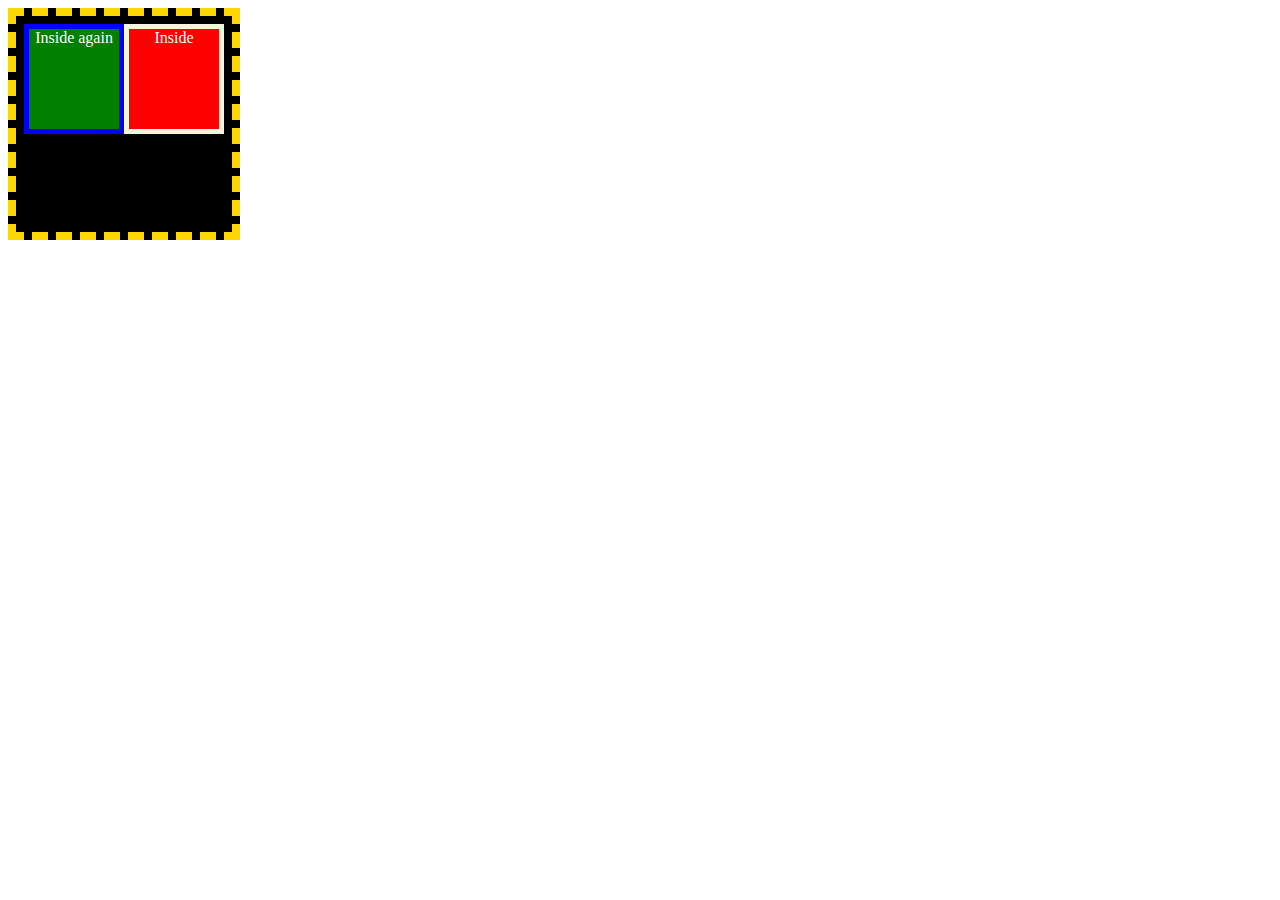
<file: Day 3/index.html>
<!DOCTYPE html>
<html lang="en">
<head>
    <style>
   .outer_box{
    background-color:black;
    width: 200px;
    height: 200px;
    text-align: center;
    cursor: pointer;
    color:white;
    padding: 8px;
    display: flex;
    flex-direction: row;
    border-width: 8px;
    border-style: dashed;
    border-color: gold;
   } 
.inner_box{
background-color: red;
width:100px;
height:100px;
text-align: center;
flex: 0.5;
border-width: 5px;
border-style: solid;
border-color: beige;
transition: 1s;
}

.inner_box:hover{
background-color: aqua;
width: 200px;
height:200px;
border-width: 10px;
border-style: dotted;
border-color: blanchedalmond;
transition: 1s;
}
.inner_2{
background-color: green;
width:100px;
height:100px;
flex: 0.5;
border-width: 5px;
border-style: solid;
border-color: blue;
transition: 1s;
}

.inner_2:hover{
background-color: limegreen;
width:150px;
height:150px;
flex: 0.5;
border-width: 5px;
border-style: groove;
border-color: whitesmoke;
transition: 1s;
}

/* .my_class:hover{
    background-color: blue;
    color:blueviolet;
    scale: 50%;
    transition: 1s;
} */
</style>
</head>
<body>
    <div class = "outer_box">
        <div class = "inner_2">Inside again</div> 
        <div class = "inner_box">Inside</div>
    </div>

</body>
</html>
</file>
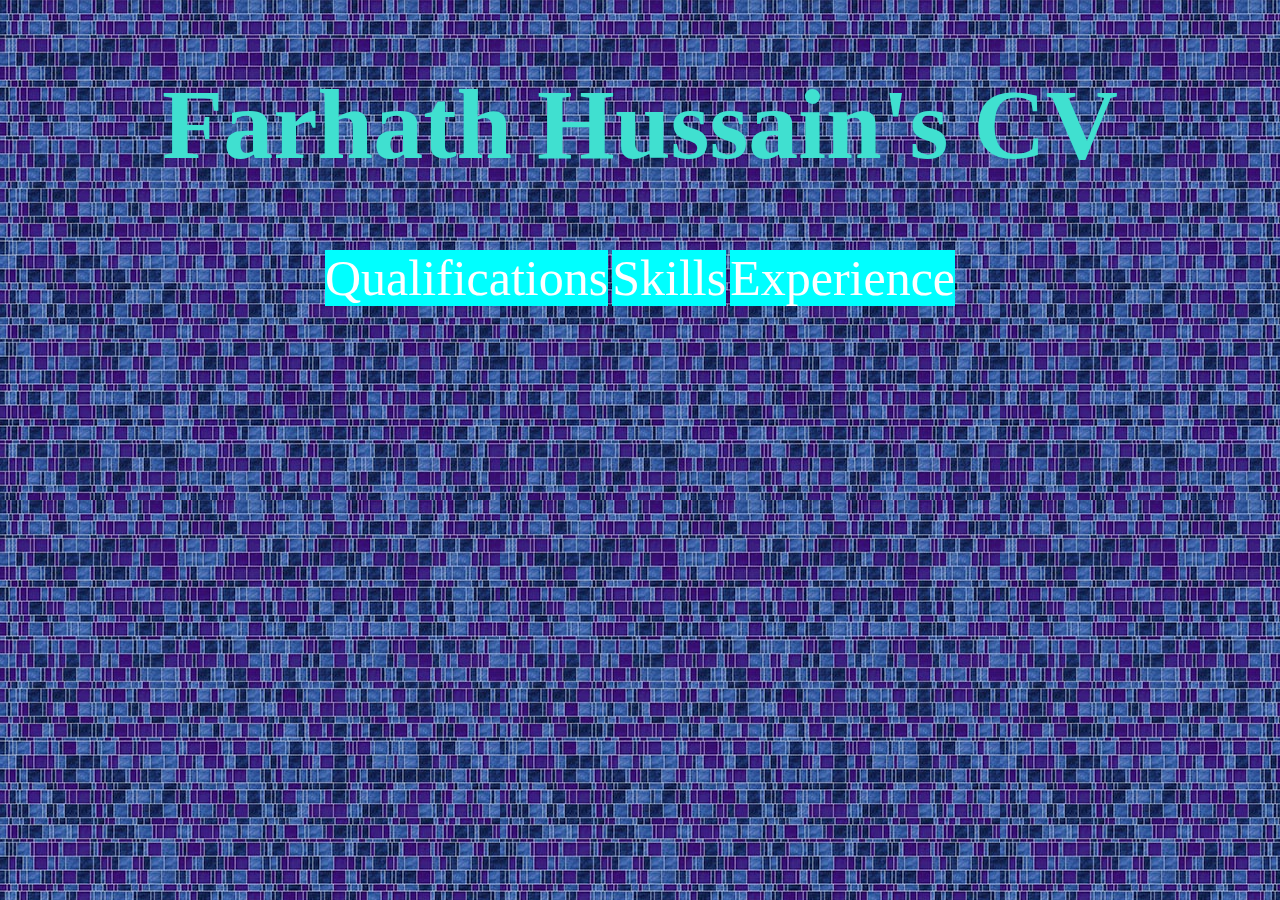
<file: Day 3/cvMainPage.html>
<!DOCTYPE html>
<html lang="en">
<head>
    <meta charset="UTF-8">
    <meta name="viewport" content="width=device-width, initial-scale=1.0">
    <title>Document</title>

<link rel = "stylesheet" a href = "cvStyle.css">
</head>
<body class = "core">
 <h1 id = "my-page">Farhath Hussain's CV</h1> 
 
 
 <a href = "Qualifications.html" class = "navigation">Qualifications</a>
 <a href = "Skills.html" class = "navigation">Skills</a>
 <a href = "Experience.html" class = "navigation">Experience</a>
 

</body>
</html>
</file>
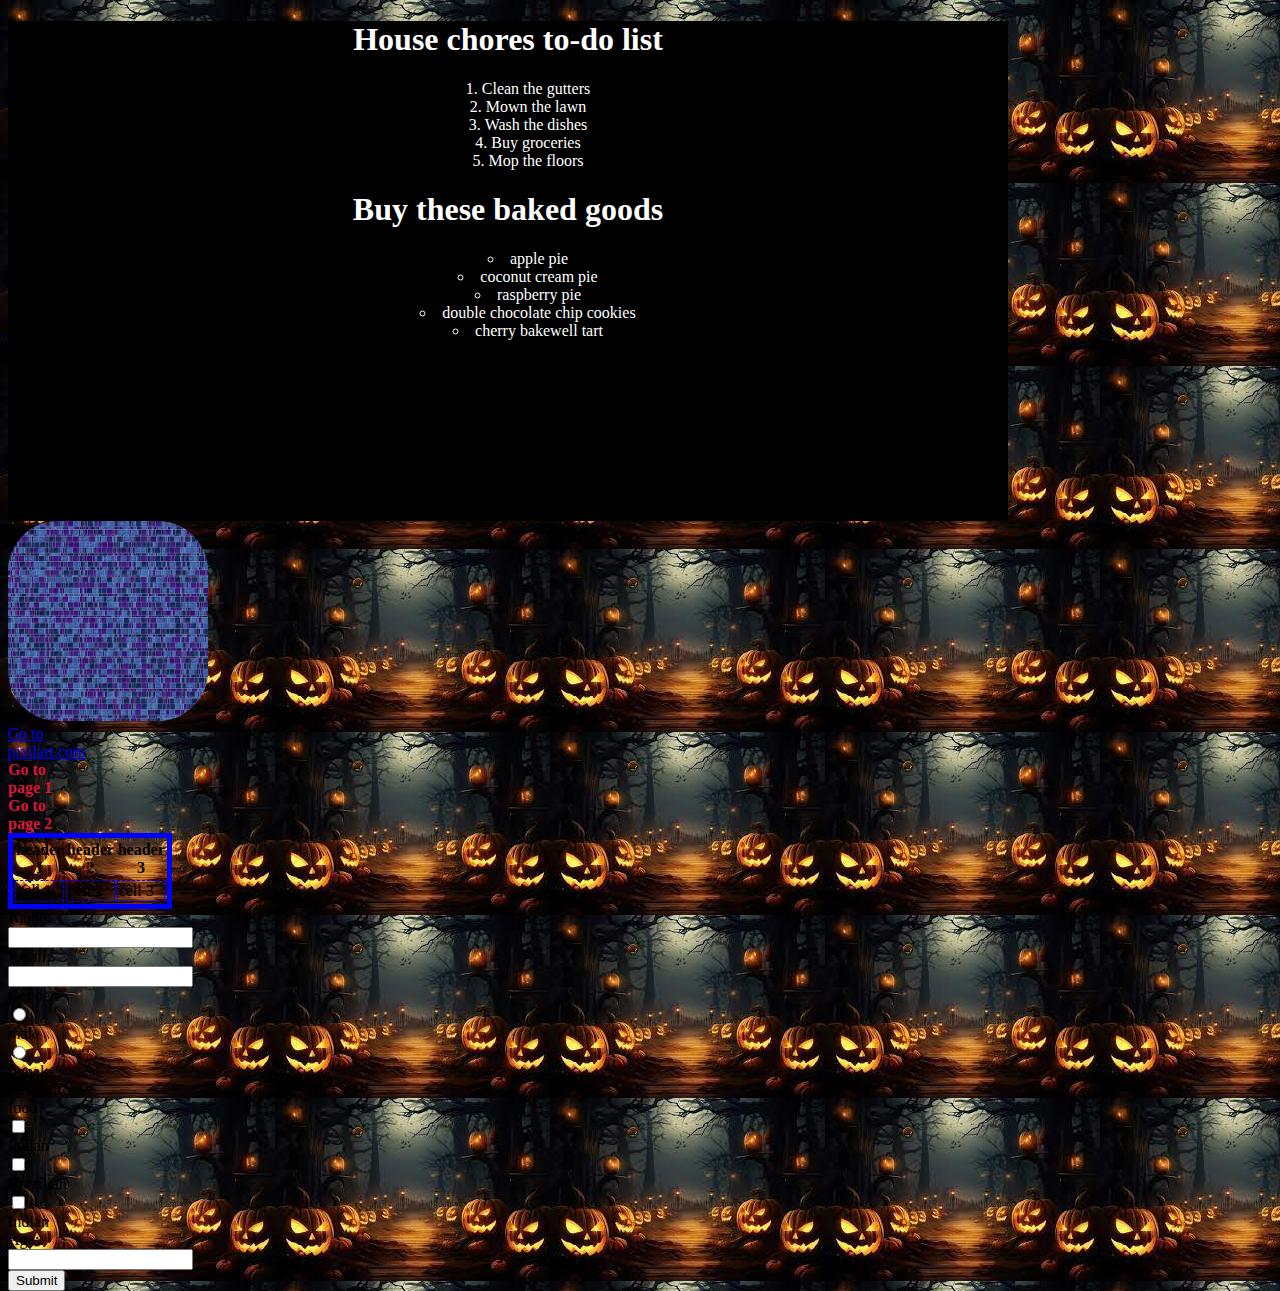
<file: Day 3/Day3principles.html>
<!DOCTYPE html>
<html lang="en">
<head>

<link rel="stylesheet" href="style.css">
<title>My first web</title>
<meta charset="UTF-8">
<meta name="viewport" content="width=device-width, initial-scale=1.0">
<title>Document</title>
</head>
<body class = "img-bg">

    <div id = "shopping">
        <h1 class = "stonk">House chores to-do list</h1>
        <ol>
            <li>Clean the gutters</li>
            <li>Mown the lawn</li>
            <li>Wash the dishes</li>
            <li>Buy groceries</li>
            <li>Mop the floors</li>
        </ol>
        
        <h1 class = "stonk">Buy these baked goods</h1>
        <ul>
            <li>apple pie</li>
            <li>coconut cream pie</li>
            <li>raspberry pie</li>
            <li>double chocolate chip cookies</li>
            <li>cherry bakewell tart</li>
        
        </ul>
        </div>
        
        <img src = "mosaic.jpg" class = "show-time">
        
        <a href="https://www.pixilart.com/" target = "_self"> Go to pixilart.com</a>
        <br>
        
        
        <a href = "file1.html" class = "my-link"> Go to page 1</a>
        <a href = "file2.html" class = "my-link"> Go to page 2</a>
        
        <br>
        
        <table>
        <thead>
        <tr>
        <th>header 1</th>
        <th>header 2</th>
        <th>header 3</th>    
        
        </tr>
        
        </thead>
        <tbody>
        <tr>
        <td>cell 1</td>
        <td>cell 2</td>
        <td>cell 3</td>   
        </tr>
        
        </tbody>
        
        </table>
        
        <form action="">
            <label for = ""> Name: </label>
            <input type = "text">
        <br>
            <label for = ""> Email:</label>
            <input type = "text">
        <br>
        <label for = "">Gender:</label>
        <input type = "radio" name = "gender" id = "male"><label for="male">male</label> 
        <input type = "radio" name = "gender" id = "female"><label for="female"> female</label>
        <br>
        <label for="">Favourite food?</label>
        <input type = "checkbox" name = "" id="">Italian
        <input type = "checkbox" name="" id="">Brazilian
        <input type = "checkbox" name="" id=""> Indian
        
        <br>
        
        <label for ="">Age:</label>
        <input type = "number" name="" id="">
        
        <br>
        
        <input type = "submit" name ="" id="">
        
            </form>




</body>
</html>
</file>
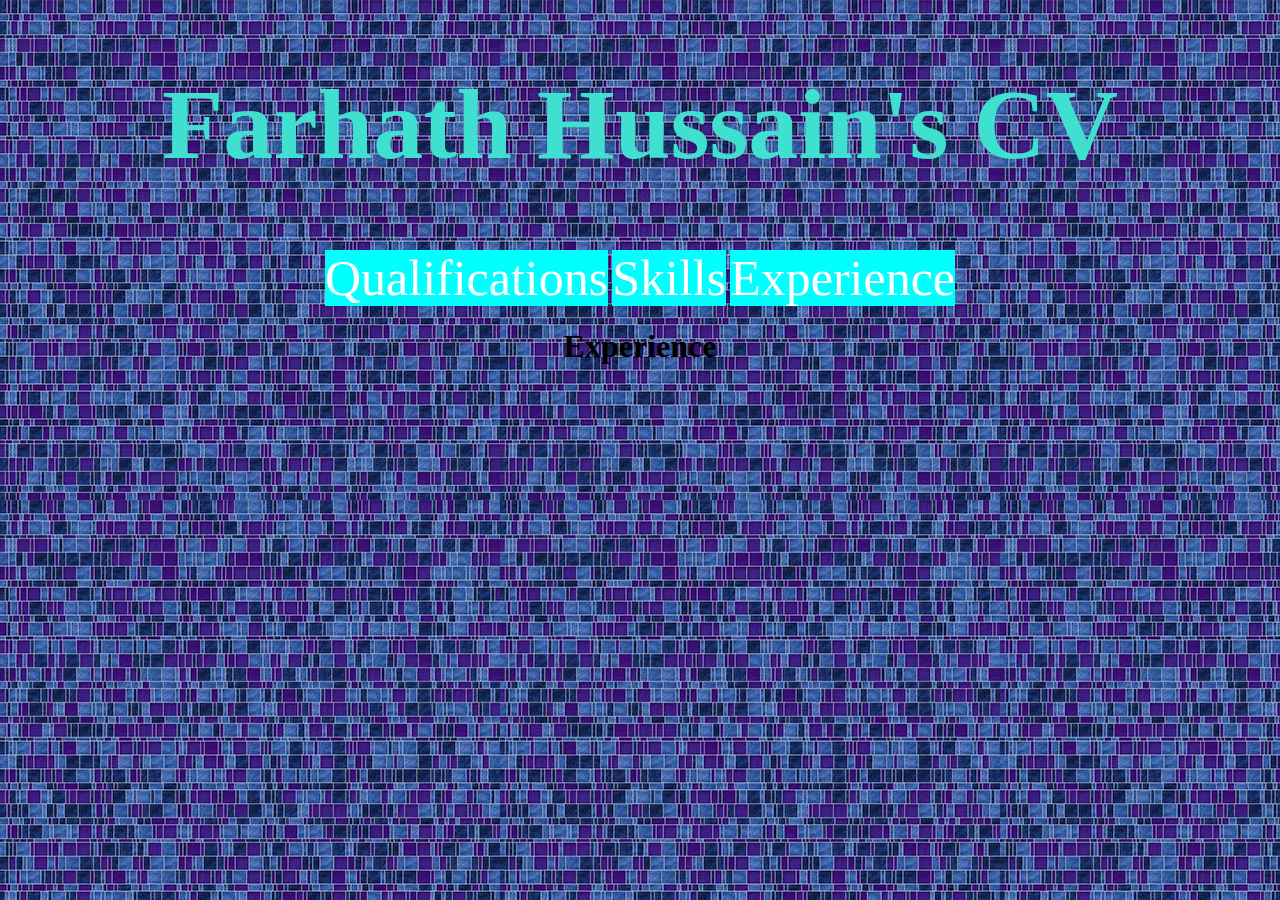
<file: Day 3/Experience.html>
<!DOCTYPE html>
<html lang="en">
<head>
    <meta charset="UTF-8">
    <meta name="viewport" content="width=device-width, initial-scale=1.0">
    <title>Document</title>
    <link rel = "stylesheet" a href = "cvStyle.css">
</head>
<body class = "core">
    <h1 id = "my-page">Farhath Hussain's CV</h1> 
    
    
    <a href = "Qualifications.html" class = "navigation">Qualifications</a>
    <a href = "Skills.html" class = "navigation">Skills</a>
    <a href = "Experience.html" class = "navigation">Experience</a>
    
    <br>
    <h1>Experience</h1>
   
   </body>
</html>
</file>
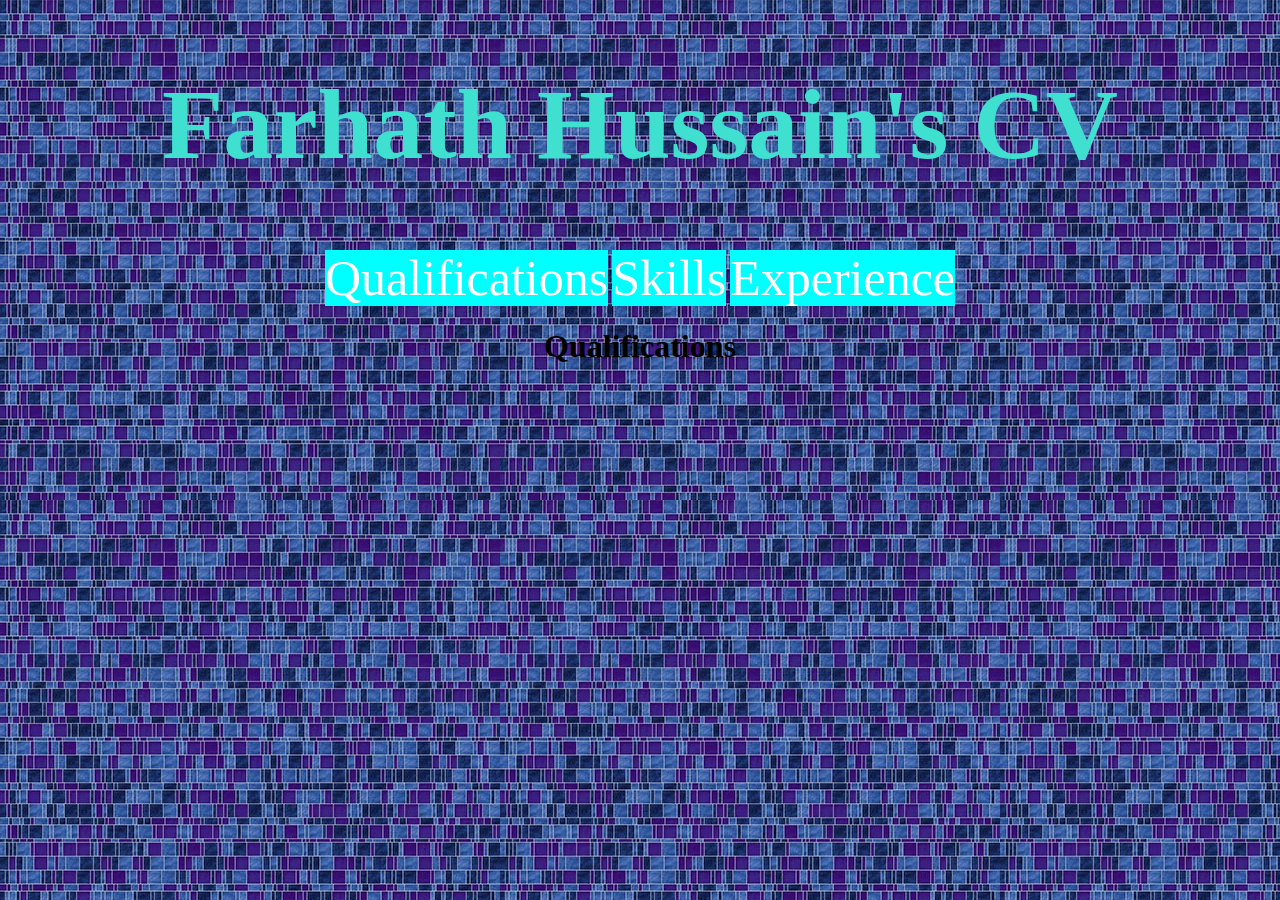
<file: Day 3/Qualifications.html>
<!DOCTYPE html>
<html lang="en">
<head>
    <meta charset="UTF-8">
    <meta name="viewport" content="width=device-width, initial-scale=1.0">
    <title>Document</title>
    <link rel = "stylesheet" a href = "cvStyle.css">
</head>
<body class = "core">
    <h1 id = "my-page">Farhath Hussain's CV</h1> 
    
    
    <a href = "Qualifications.html" class = "navigation">Qualifications</a>
    <a href = "Skills.html" class = "navigation">Skills</a>
    <a href = "Experience.html" class = "navigation">Experience</a>
    
   <br>
   <h1>Qualifications</h1>
   </body>
</html>
</file>
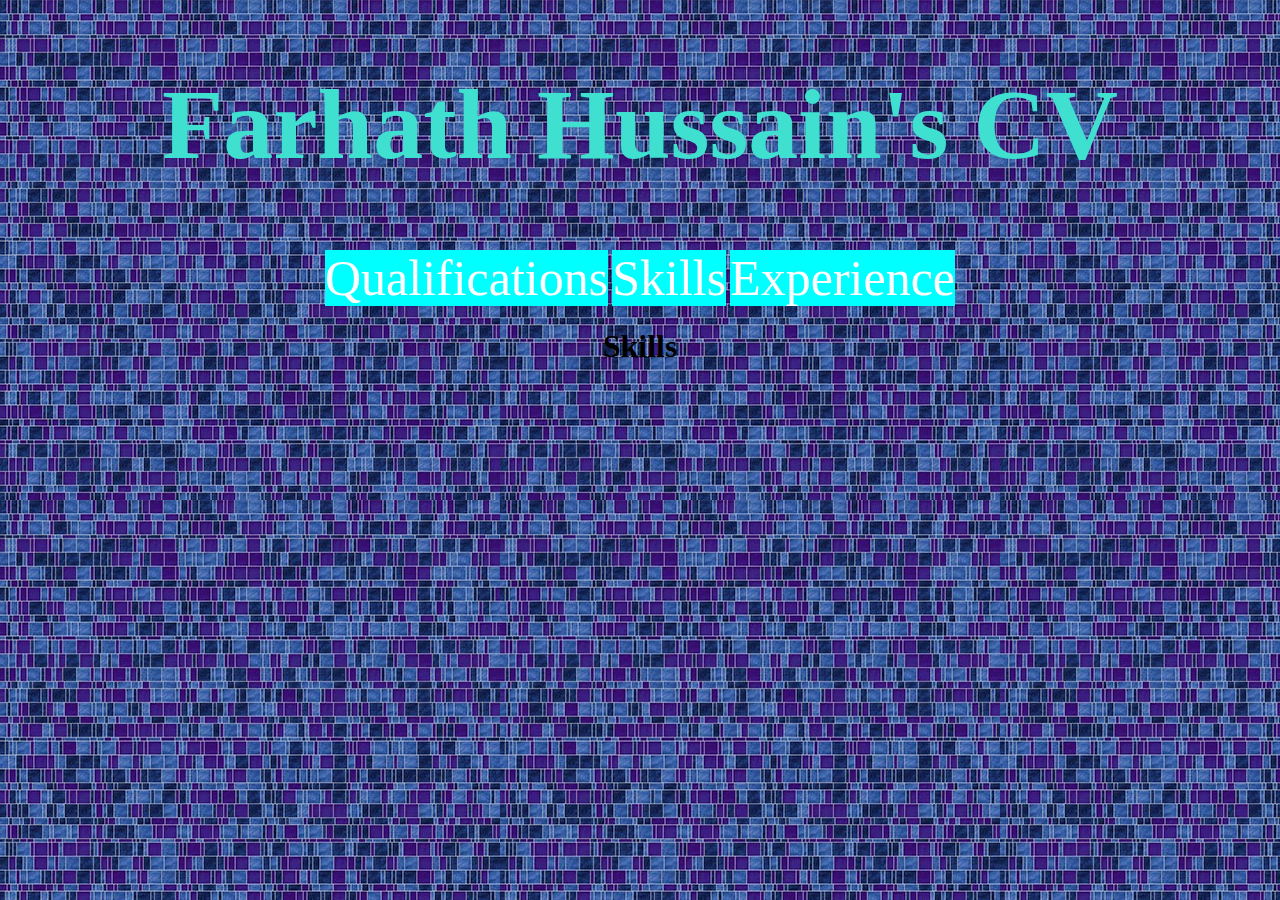
<file: Day 3/Skills.html>
<!DOCTYPE html>
<html lang="en">
<head>
    <meta charset="UTF-8">
    <meta name="viewport" content="width=device-width, initial-scale=1.0">
    <title>Document</title>
    <link rel = "stylesheet" a href = "cvStyle.css">
</head>
<body class = "core">
    <h1 id = "my-page">Farhath Hussain's CV</h1> 
    
    
    <a href = "Qualifications.html" class = "navigation">Qualifications</a>
    <a href = "Skills.html" class = "navigation">Skills</a>
    <a href = "Experience.html" class = "navigation">Experience</a>
    
    <br>

    <h1>Skills</h1>
   
   </body>
</html>
</file>
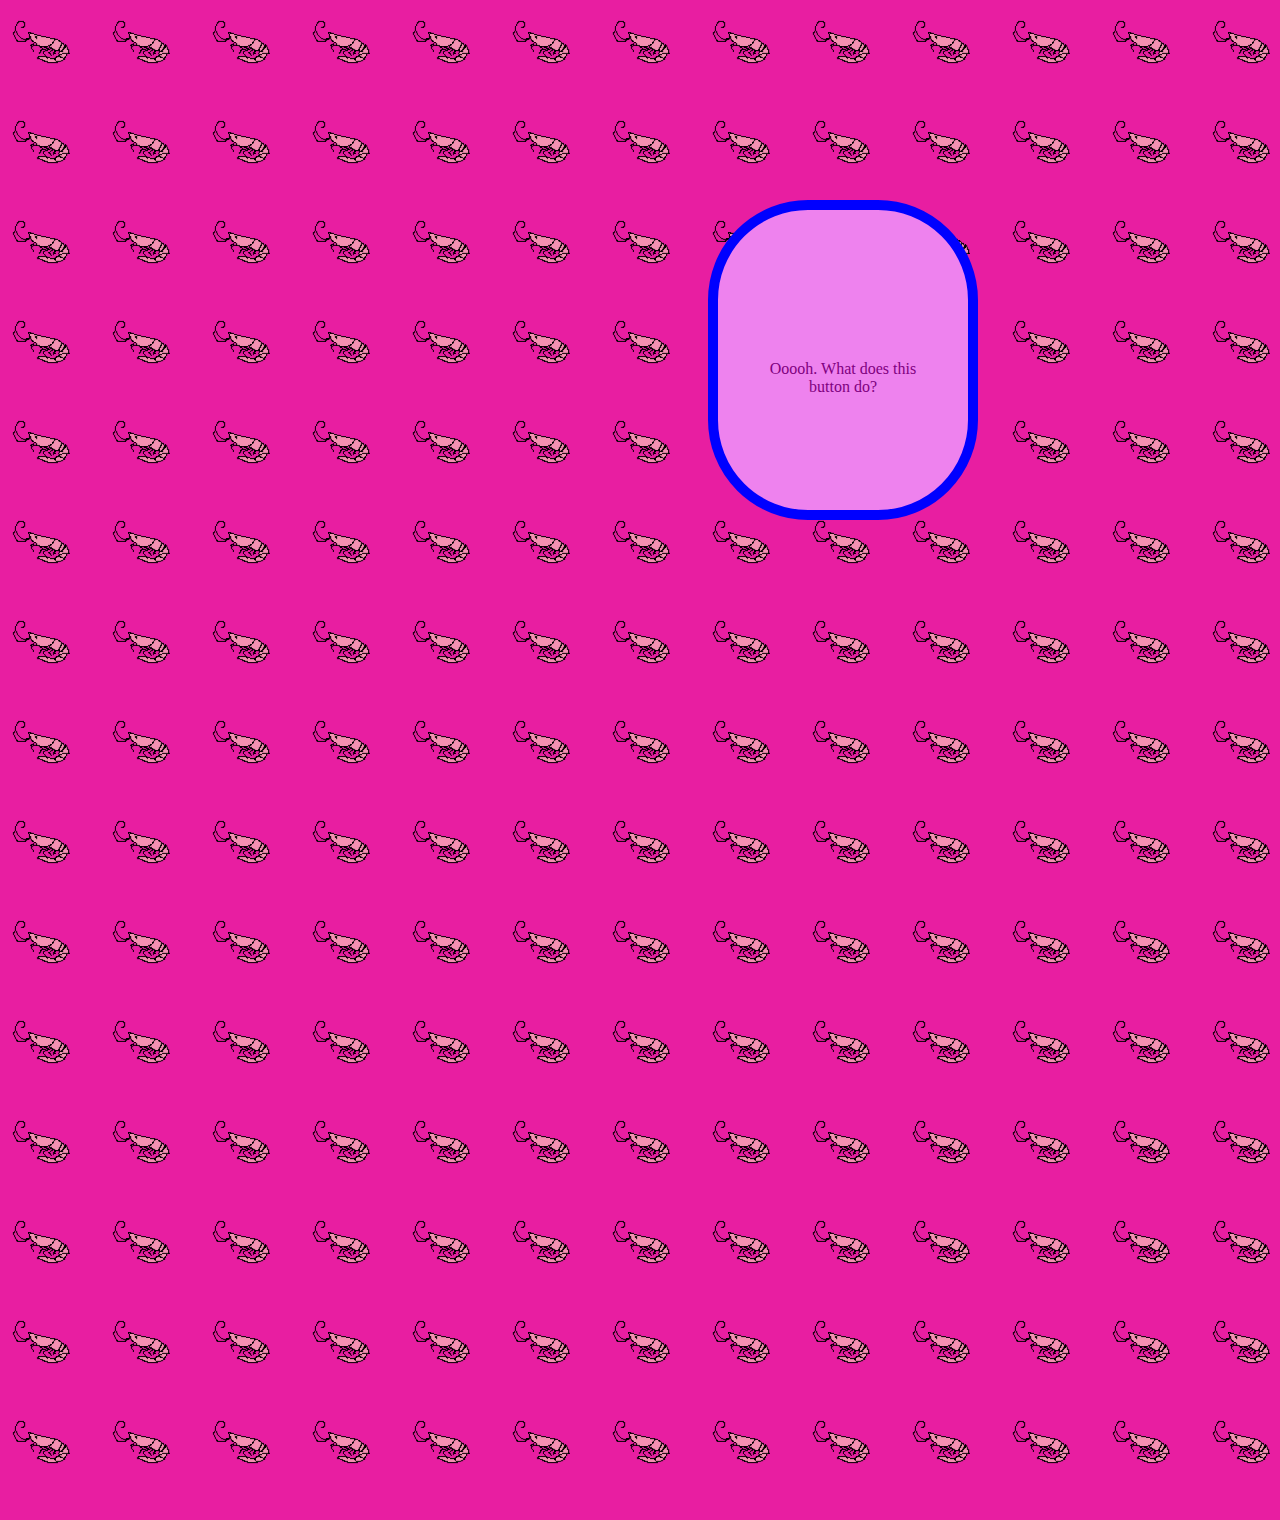
<file: Day 4/counter.html>
<!DOCTYPE html>
<html>
    <head>
        <link rel = "stylesheet" href = "countStyle.css">
        <title>
            Farhath's button
        </title>
    </head>
    
    <body class = imgBackground>
        <div id = "counter" class = "button" onclick="buttonClicked()">
          <div class = "textFormat"> Ooooh. What does this button do?
        </div>
        <script>

            let count = 0
            function buttonClicked(){
                //alert("Cinnamon Bun")
                let counter = document.getElementById("counter")
                count++
                counter.innerHTML = count
                console.log(counter.innerHTML)
                let output = ""
                let colour = "#00BEEA"
                
                if(count % 3 == 0 && count % 5 == 0){
                    output+="FIZZBUZZ"
                    
                }
                else if(count % 3 == 0){
                    output+="FIZZ"
                }
                else if(count % 5 == 0){
                    output+="BUZZ"
                }
                
                if(output != ""){
                    counter.innerHTML = output
                }else{
                    counter.innerHTML = count
                }

            }

            
            
            
           // counter.innerHTML = "I'm fed up with this world. >:O"
            // let firstName = "Farhath"
            // let lastName = "Hussain"

            // console.log(`Hey ${firstName} ${lastName}. Lemme count your change.`)
            
            // let count = 0
            // for(let i = 0; i <= 100;i++){
            //     if(i % 3 == 0){
            //         count++
            //     }
            // }
            // console.log(`${count}. Oops, looks like I skipped a few.`)

        </script>
    </body>
</html>
</file>
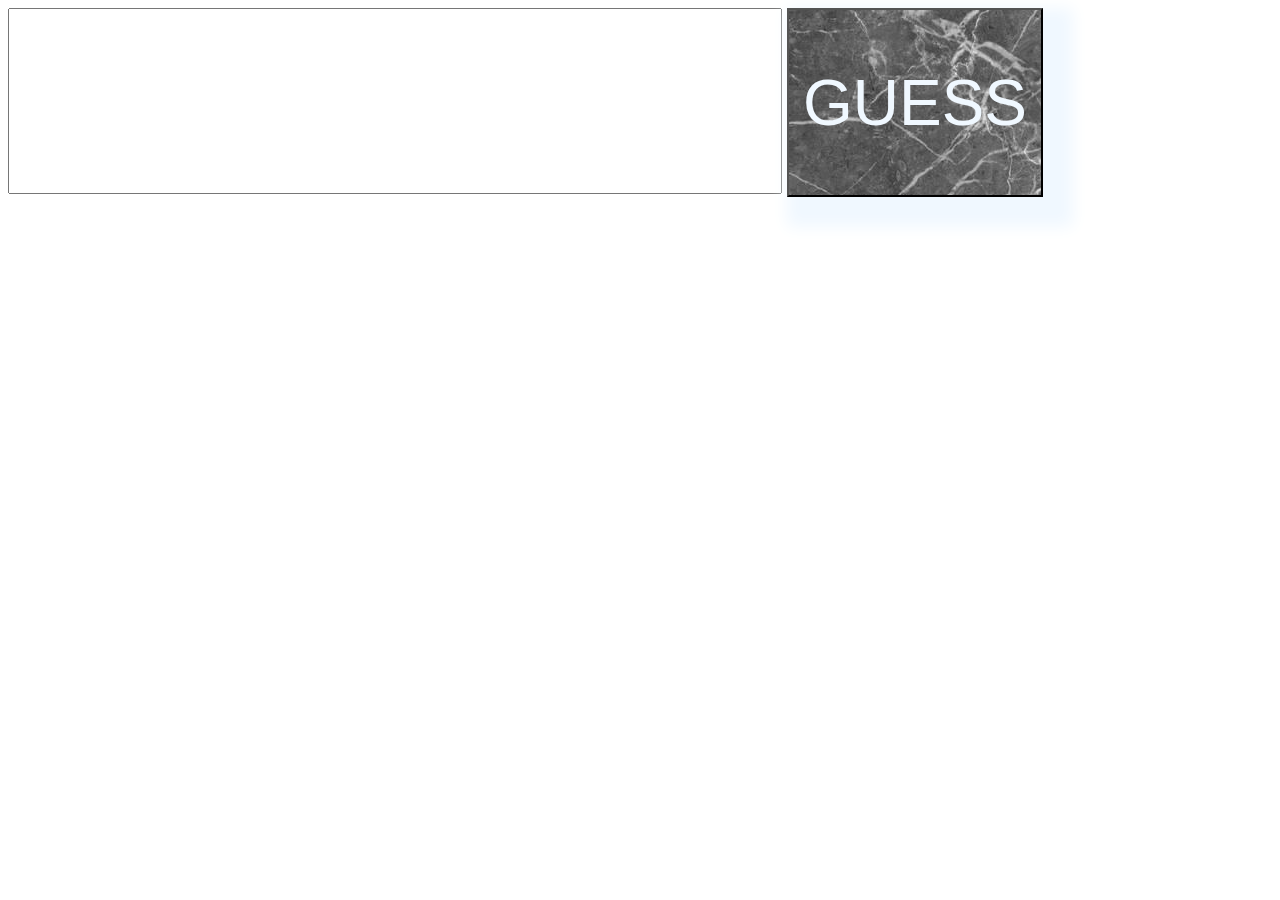
<file: Day 4/numberguesser.html>
<!DOCTYPE html>
<html lang="en">
    <head>
        <meta charset="UTF-8">
        <meta name="viewport" content="width=device-width, initial-scale=1.0">
        <title>Number Guessing Game</title>
        <link rel = "stylesheet" href = "guessStyles.css">
    </head>
    <body>
        <h2 id = "feedback"></h2>
        <input id = "guess" type = "text"/>
        <div class = "layout">
        <button  onclick="attemptGuess()">GUESS</button>
        </div>
        <script>
            let lives = 3
        function attemptGuess(){
            let guess = parseInt(document.getElementById("guess").value)
            let feedback = document.getElementById("feedback")
            let test = ""
            const answer = 5
            
            
            lives--

          

            if(guess == answer){
                test = "You got it"
                
            }
            else if(lives == 0){
                test = "Game over. You tried, buddy."
            }
            else if(guess > answer){
                test = "Too high"
                
            }
            else{
                test ="Too low"
                
            }
           
            if(test != ""){
             feedback.innerHTML = test
             console.log(test)
            }
            
            
        




        }
        
        </script>
    </body>
</html>
</file>
<file: Day 3/cvStyle.css>
.core{
    text-align: center;
    background-image: url('mosaic.jpg');
    
}

.core:background-image{
    opacity: 0.4;
}

#my-page{
    font-size: 100px;
    color:turquoise;
}

.navigation{
    color: white;
    font-size: 50px;
    background-color: aqua;
    background-size: auto;
    border-radius: auto;
    text-decoration: none;
    transition: 0.5s;
}

.navigation:hover{
    color:purple;
    background-color: red;
    text-decoration: wavy;
    
}
</file>
<file: Day 3/style.css>
#shopping{
    background-color: black;
    /* background-size: 500px; */
    /* background-repeat: no-repeat; */
    
    /* text-align: center; */
    width: 1000px;
    height: 500px;
    background-position: center;
    font-weight: 200;
  list-style-position: outside;
    
}

ol{
    list-style-position: inside;
     text-align: center;
     color:white; 
     
 
     
}

.show-time{
    width:200px;
    height:200px;
    cursor:pointer;
    background-image: center;
    transition: 1s;
    border-radius: 50px;
    background-position: 10%, 500%;
    
}

.show-time:hover{
    width:1000px;
    height:1000px;
    transition:1s;
}


ul{
    list-style:circle;
    list-style-position: inside;
    text-align: center;
    color:white;
}

.stonk{
    font: 700;
    color:white;
    text-align: center;
}

img{
   height: 100px;
   width:150px;
   
}

.img-bg{
    background-image: url('halloween.jpg');
    width: 50px;
    height: 50px;
    background-repeat: repeat;
    
}

.my-link{
    font-weight: bold;
    color:crimson;
    text-decoration: none;
    cursor: pointer;
}

.my-link:hover{
    color:darkblue;
    text-decoration: underline;
}

table{
    border: 5px solid blue;
}
td{
 border: 1px dashed blue;   
}
</file>
<file: Day 4/countStyle.css>
.button{
    width:200px;
    height:200px;
    background-size: 100vh;
    background-color: violet;
    border: 10px solid blue;
    border-radius: 100px;
    color:purple;
    margin: 200px 1000px 1000px 700px;
    padding: 75px 25px 25px 25px;
    text-align: center;
    transition: 0.5s;
}

.textFormat{
    margin: 75px 25px 25px 25px;
}
.button:hover{
    scale:200%;
    background-color: hotpink;
    border:5px dotted turquoise;
    transition: 0.5s;
    font-family: fantasy;
    color:white;
}

.imgBackground{
    background-image: url("shrimp.png");
    background-size: 100px;
}
</file>
<file: Day 4/guessStyles.css>
body{
    display:flex;
    flex-direction: row;

}
input{
    width: 60vw;
    height:20vh;
    font-size: 10vh;
    padding:1px;
     
}

button{
    width: 20vw;
    height:21vh;
    font-size: 5vw;
    display:inline-block;
    box-shadow: 15px 15px 15px 15px;
   background-image: url('marble.jpg');
    color:aliceblue;
    
}

.layout{
   padding-inline: 5px;
}
</file>
